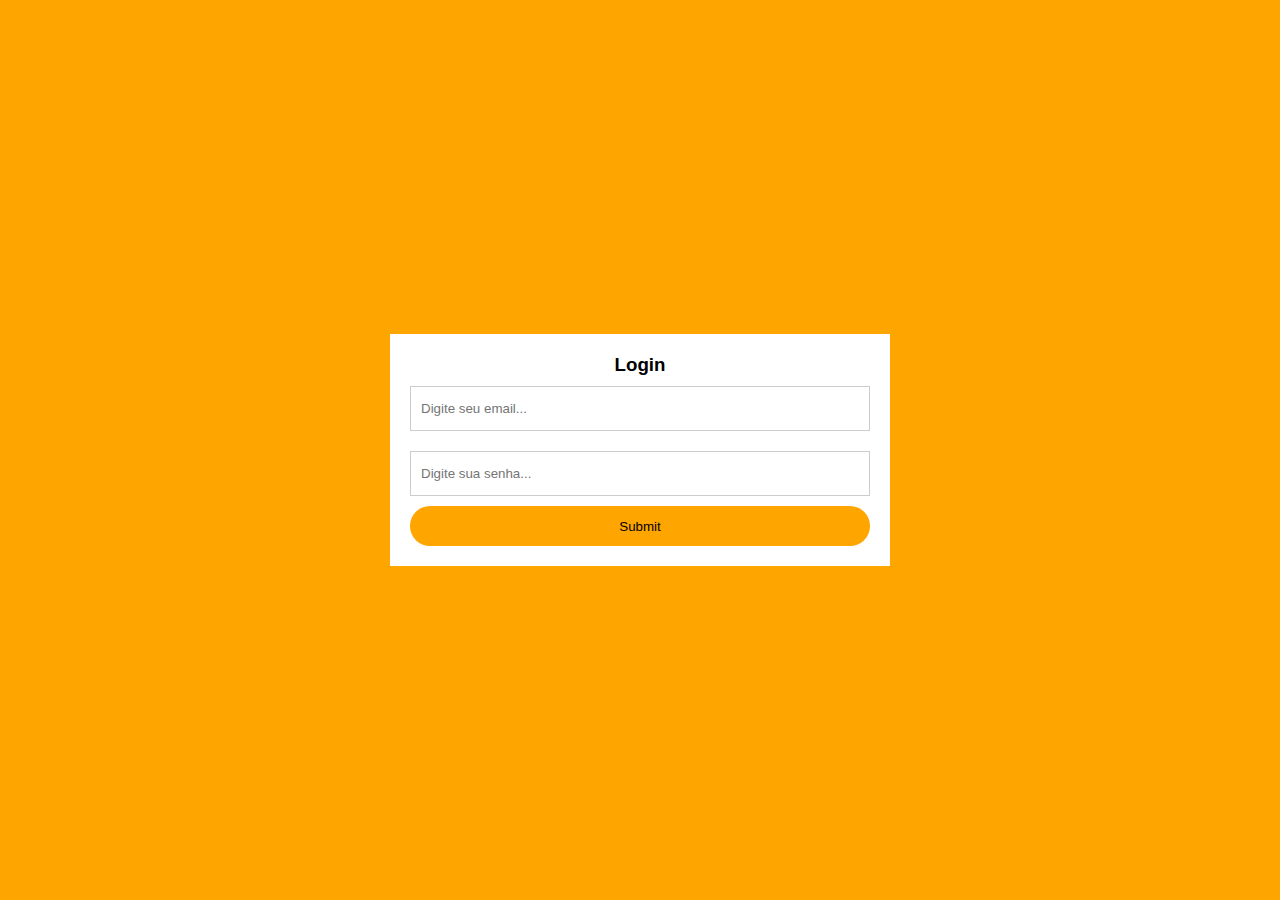
<file: public/index.html>
<!DOCTYPE html>
<html>
    <head>
        <title>Login</title>
    </head>

    <style>
        *{margin: 0; padding: 0; box-sizing: border-box;}

        body{
            background-color: orange;
        }

        form{
            background-color: white;
            max-width: 500px;
            width: 70%;
            padding: 20px;
            position: absolute;
            left: 50%;
            top: 50%;
            transform: translate(-50%, -50%);
        }

        form h3{
            text-align: center;
            color:black;
            font-family: 'Franklin Gothic Medium', 'Arial Narrow', Arial, sans-serif;
        }

        form input[type=text],
        form input[type=password]{
            width: 100%;
            height: 45px;
            border: 1px solid #ccc;
            padding-left: 10px;
            margin: 10px 0;
        }

        form input[type=submit]{
            width: 100%;
            height: 40px;
            cursor: pointer;
            background-color: orange;
            color: black;
            border: 0;
            border-radius: 20px;
            transition: 1s;
        }

        form input[type=submit]:hover{
            background-color: orangered;
        }
    </style>

    <body>
        <form>
            <h3>Login</h3>
            <input type="text" placeholder="Digite seu email..." id="email">
            <input type="password" placeholder="Digite sua senha..." id="senha">
            <input type="submit" onclick="logar(); return false">
        </form>

        <script>
          function logar(){
            var email = document.getElementById('email').value;
            var senha = document.getElementById('senha').value;

            if(email == "adm" && senha == "adm"){
              alert('Sucesso no login!');
              location.href = "https://www.tectoy.com.br/";
            }
            else{
              alert("Usuário inválido");
            }
          }
        </script>


    </body>

</html>
</file>
